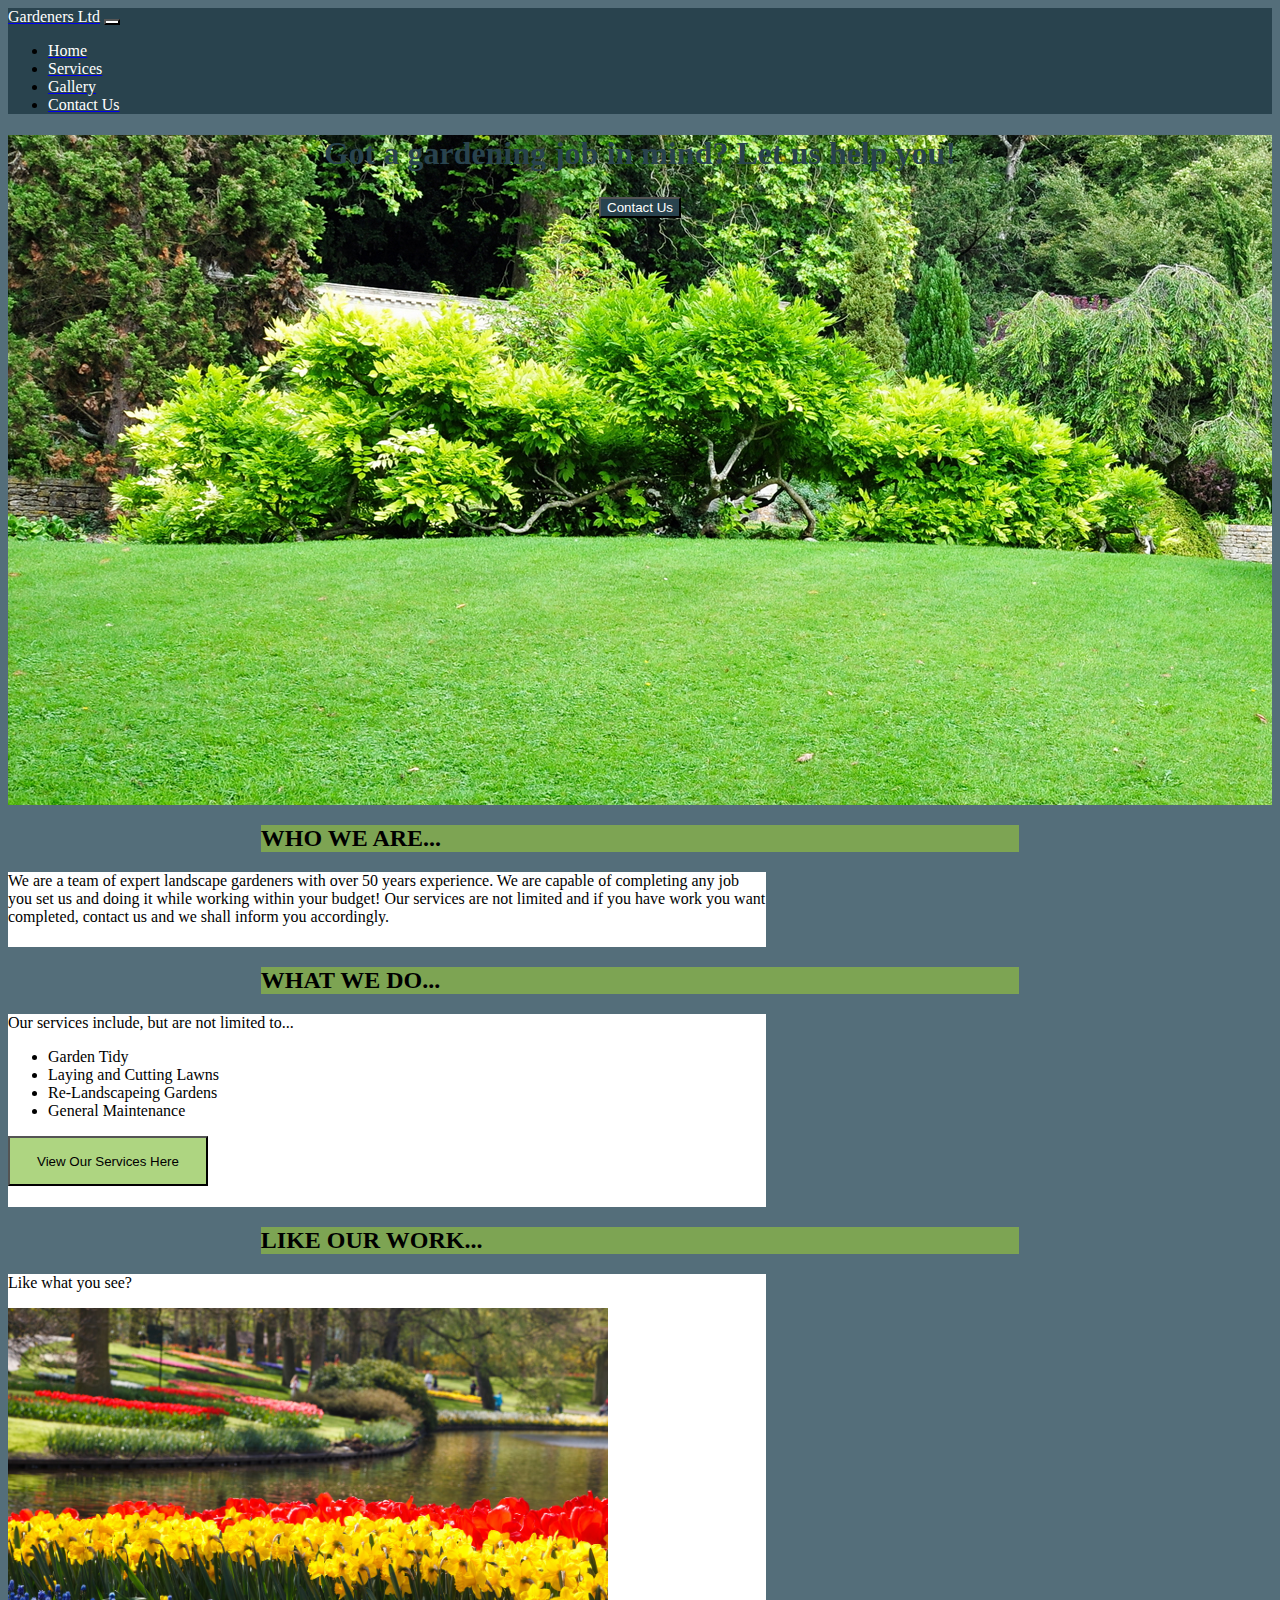
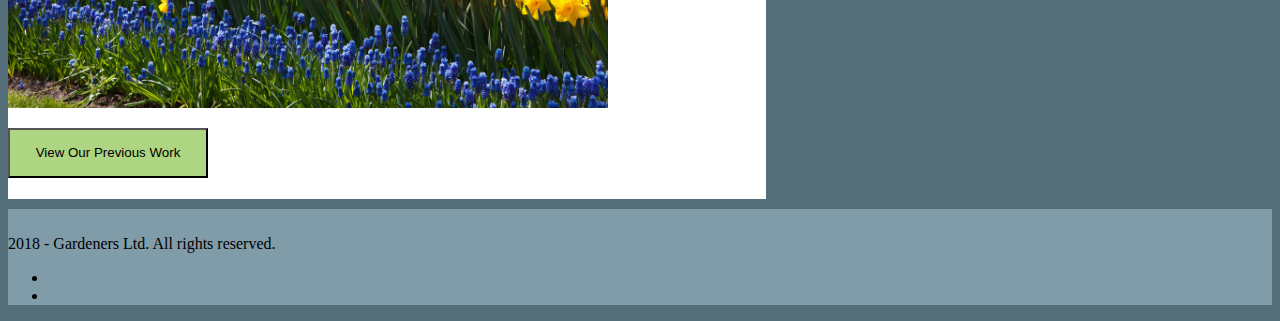
<file: index.html>
<!DOCTYPE html>
<html lang="en">

<head>
    <meta charset="UTF-8">
    <meta name="viewport" content="width=device-width, initial-scale=1.0">
    <meta http-equiv="X-UA-Compatible" content="ie=edge">
    <link rel="stylesheet" href="https://stackpath.bootstrapcdn.com/bootstrap/4.1.0/css/bootstrap.min.css" integrity="sha384-9gVQ4dYFwwWSjIDZnLEWnxCjeSWFphJiwGPXr1jddIhOegiu1FwO5qRGvFXOdJZ4" crossorigin="anonymous">
    <link rel="stylesheet" href="https://use.fontawesome.com/releases/v5.0.10/css/all.css" integrity="sha384-+d0P83n9kaQMCwj8F4RJB66tzIwOKmrdb46+porD/OvrJ+37WqIM7UoBtwHO6Nlg" crossorigin="anonymous">
    <link rel="stylesheet" href="styles.css" type="text/css" />
    <title>Gardeners Ltd | Home</title>
</head>

<body class="bg-index">
    <header>
        <nav>
            <div class="navbar navbar-expand-lg navbar-light" id="nav">
                <a class="navbar-brand" href="index.html"><span class="nav-items">Gardeners Ltd</span></a>
                <button class="navbar-toggler nav-btn" type="button" data-toggle="collapse" data-target="#nav-menu" aria-controls="nav-menu" aria-expanded="false" aria-label="Toggle navigation">
                    <span class="navbar-toggler-icon"></span>
                </button>
                <div class="collapse navbar-collapse" id="nav-menu">
                    <ul class="navbar-nav">
                        <li class="nav-item">
                            <a class="nav-link" href="index.html"><span class="nav-items">Home</span></a>
                        </li>
                        <li class="nav-item">
                            <a class="nav-link" href="services.html"><span class="nav-items">Services</span></a>
                        </li>
                        <li class="nav-item">
                            <a class="nav-link" href="gallery.html"><span class="nav-items">Gallery</span></a>
                        </li>
                        <li class="nav-item">
                            <a class="nav-link" href="contact-us.html"><span class="nav-items">Contact Us</span></a>
                        </li>
                    </ul>
                </div>
            </div>
        </nav>
    </header>

    <div class="container banner-container">
        <div class=" row align-items-end banner">
            <div class="container">
                <div class="col-xs-12">
                    <h1 class="banner-text">Got a gardening job in mind? Let us help you!</h1>
                    <p class="banner-btn"><button type="button" class="btn btn-ban">Contact Us</button></p>
                </div>
            </div>
        </div>
    </div>

    <div class="container-fluid">
        <div class="link-container justify-content-center">
            <div class="row container-fluid link-header">
                <H2>WHO WE ARE...</H2>
            </div>
            <div class="container-fluid link">
                <p>
                    We are a team of expert landscape gardeners with over 50 years experience. We are capable of completing any job you set us and doing it while working within your budget! Our services are not limited and if you have work you want completed, contact us
                    and we shall inform you accordingly.
                </p>
            </div>
            <div class="row container-fluid link-header">
                <H2>WHAT WE DO...</H2>
            </div>
            <div class="container-fluid link">
                <p>Our services include, but are not limited to...
                    <ul>
                        <li>Garden Tidy</li>
                        <li>Laying and Cutting Lawns</li>
                        <li>Re-Landscapeing Gardens</li>
                        <li>General Maintenance</li>
                    </ul>
                </p>
                <p class="text-center align-items-end">
                    <a href="services.html">
                        <button type="button" class="btn who-cta-btn">View Our Services Here</button>
                    </a>
                </p>
            </div>
            <div class="row container-fluid link-header">
                <H2>LIKE OUR WORK...</H2>
            </div>
            <div class="container-fluid link">
                <p>
                    Like what you see?
                </p>
                <p class="text-center">
                    <img class="links-img" src="./photos/flowers.jpg"></img>
                </p>
                <p class="text-center align-items-end">
                    <a href="gallery.html">
                        <button type="button" class="btn who-cta-btn">View Our Previous Work</button>
                    </a>
                </p>
            </div>
        </div>
    </div>

    <footer class="container-fluid container-footer">
        <div class="row align-items-center">
            <div class="text-center text-md-left col-md-8">
                <p><i class="far fa-copyright align-items-center"></i> 2018 - Gardeners Ltd. All rights reserved.</p>
            </div>
            <div class="text-center text-md-right col-md-4">
                <ul class="list-inline socials">
                    <li class="list-inline-item"><a target="_blank" href="#"><i class="fab fa-facebook-f"></i></a></li>
                    <li class="list-inline-item"><a target="_blank" href="#"><i class="fab fa-instagram"></i></a></li>
                </ul>
            </div>
        </div>
    </footer>

    <script src="https://code.jquery.com/jquery-3.3.1.slim.min.js" integrity="sha384-q8i/X+965DzO0rT7abK41JStQIAqVgRVzpbzo5smXKp4YfRvH+8abtTE1Pi6jizo" crossorigin="anonymous"></script>
    <script src="https://cdnjs.cloudflare.com/ajax/libs/popper.js/1.14.0/umd/popper.min.js" integrity="sha384-cs/chFZiN24E4KMATLdqdvsezGxaGsi4hLGOzlXwp5UZB1LY//20VyM2taTB4QvJ" crossorigin="anonymous"></script>
    <script src="https://stackpath.bootstrapcdn.com/bootstrap/4.1.0/js/bootstrap.min.js" integrity="sha384-uefMccjFJAIv6A+rW+L4AHf99KvxDjWSu1z9VI8SKNVmz4sk7buKt/6v9KI65qnm" crossorigin="anonymous"></script>
</body>

</html>
</file>
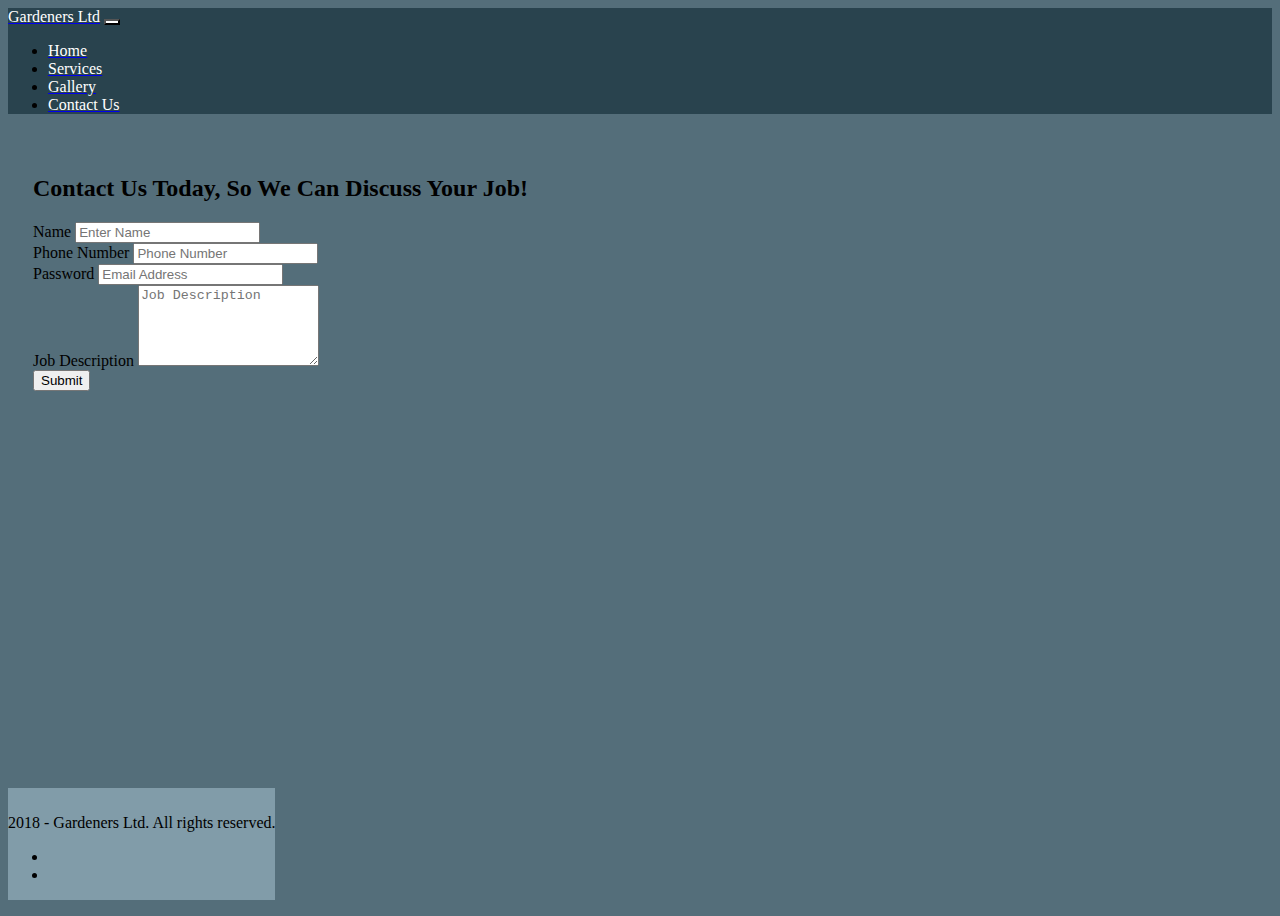
<file: contact-us.html>
<!DOCTYPE html5>
<html lang="en">

<head>
    <meta charset="UTF-8">
    <meta name="viewport" content="width=device-width, initial-scale=1.0">
    <meta http-equiv="X-UA-Compatible" content="ie=edge">
    <link rel="stylesheet" href="https://stackpath.bootstrapcdn.com/bootstrap/4.1.0/css/bootstrap.min.css" integrity="sha384-9gVQ4dYFwwWSjIDZnLEWnxCjeSWFphJiwGPXr1jddIhOegiu1FwO5qRGvFXOdJZ4" crossorigin="anonymous">
    <link rel="stylesheet" href="https://use.fontawesome.com/releases/v5.0.10/css/all.css" integrity="sha384-+d0P83n9kaQMCwj8F4RJB66tzIwOKmrdb46+porD/OvrJ+37WqIM7UoBtwHO6Nlg" crossorigin="anonymous">
    <link rel="stylesheet" href="styles.css" type="text/css" />
    <title>Gardeners Ltd | Contact Us</title>
</head>

<body class="bg-index">
        <header>
            <nav>
                <div class="navbar navbar-expand-lg navbar-light" id="nav">
                    <a class="navbar-brand" href="index.html"><span class="nav-items">Gardeners Ltd</span></a>
                    <button class="navbar-toggler nav-btn" type="button" data-toggle="collapse" data-target="#nav-menu" aria-controls="nav-menu" aria-expanded="false" aria-label="Toggle navigation">
                    <span class="navbar-toggler-icon"></span>
                </button>
                    <div class="collapse navbar-collapse" id="nav-menu">
                        <ul class="navbar-nav">
                            <li class="nav-item">
                                <a class="nav-link" href="index.html"><span class="nav-items">Home</span></a>
                            </li>
                            <li class="nav-item">
                                <a class="nav-link" href="services.html"><span class="nav-items">Services</span></a>
                            </li>
                            <li class="nav-item">
                                <a class="nav-link" href="gallery.html"><span class="nav-items">Gallery</span></a>
                            </li>
                            <li class="nav-item">
                                <a class="nav-link" href="contact-us.html"><span class="nav-items">Contact Us</span></a>
                            </li>
                        </ul>
                    </div>
                </div>
            </nav>
        </header>

        <section class="container contact-container">
            <div>
                <div class- "row contact-heading">
                    <h2 class="text-center">Contact Us Today, So We Can Discuss Your Job!</h2>
                </div>
                <div class- "row">
                    <form>
                        <div class="form-group">
                            <label for="inputName">Name</label></label>
                            <input type="text" class="form-control" id="inputName" aria-describedby="name" placeholder="Enter Name" required>
                        </div>
                        <div class="form-group">
                            <label for="inputPhone">Phone Number</label>
                            <input type="tel" class="form-control" id="inputPhone" placeholder="Phone Number" required>
                        </div>
                        <div class="form-group">
                            <label for="inputEmail">Password</label>
                            <input type="email" class="form-control" id="inputEmail" placeholder="Email Address">
                        </div>
                        <div class="form-group">
                            <label for="inputJobDescription">Job Description</label>
                            <textarea class="form-control" id="inputJobDescription" rows="5" placeholder="Job Description"></textarea>
                        </div>
                        <button type="submit" class="btn btn-primary">Submit</button>
                    </form>
                </div>
            </div>
        </section>


        <footer class="container-fluid container-footer md-footer">
            <div class="row align-items-center">
                <div class="text-center text-md-left col-12 col-md-8">
                    <p><i class="far fa-copyright align-items-center"></i> 2018 - Gardeners Ltd. All rights reserved.</p>
                </div>
                <div class="text-center text-md-right col-12 col-md-4">
                    <ul class="list-inline socials">
                        <li class="list-inline-item"><a target="_blank" href="#"><i class="fab fa-facebook-f"></i></a></li>
                        <li class="list-inline-item"><a target="_blank" href="#"><i class="fab fa-instagram"></i></a></li>
                    </ul>
                </div>
            </div>
        </footer>

    <script src="https://code.jquery.com/jquery-3.3.1.slim.min.js" integrity="sha384-q8i/X+965DzO0rT7abK41JStQIAqVgRVzpbzo5smXKp4YfRvH+8abtTE1Pi6jizo" crossorigin="anonymous"></script>
    <script src="https://cdnjs.cloudflare.com/ajax/libs/popper.js/1.14.0/umd/popper.min.js" integrity="sha384-cs/chFZiN24E4KMATLdqdvsezGxaGsi4hLGOzlXwp5UZB1LY//20VyM2taTB4QvJ" crossorigin="anonymous"></script>
    <script src="https://stackpath.bootstrapcdn.com/bootstrap/4.1.0/js/bootstrap.min.js" integrity="sha384-uefMccjFJAIv6A+rW+L4AHf99KvxDjWSu1z9VI8SKNVmz4sk7buKt/6v9KI65qnm" crossorigin="anonymous"></script>
</body>

</html>
</file>
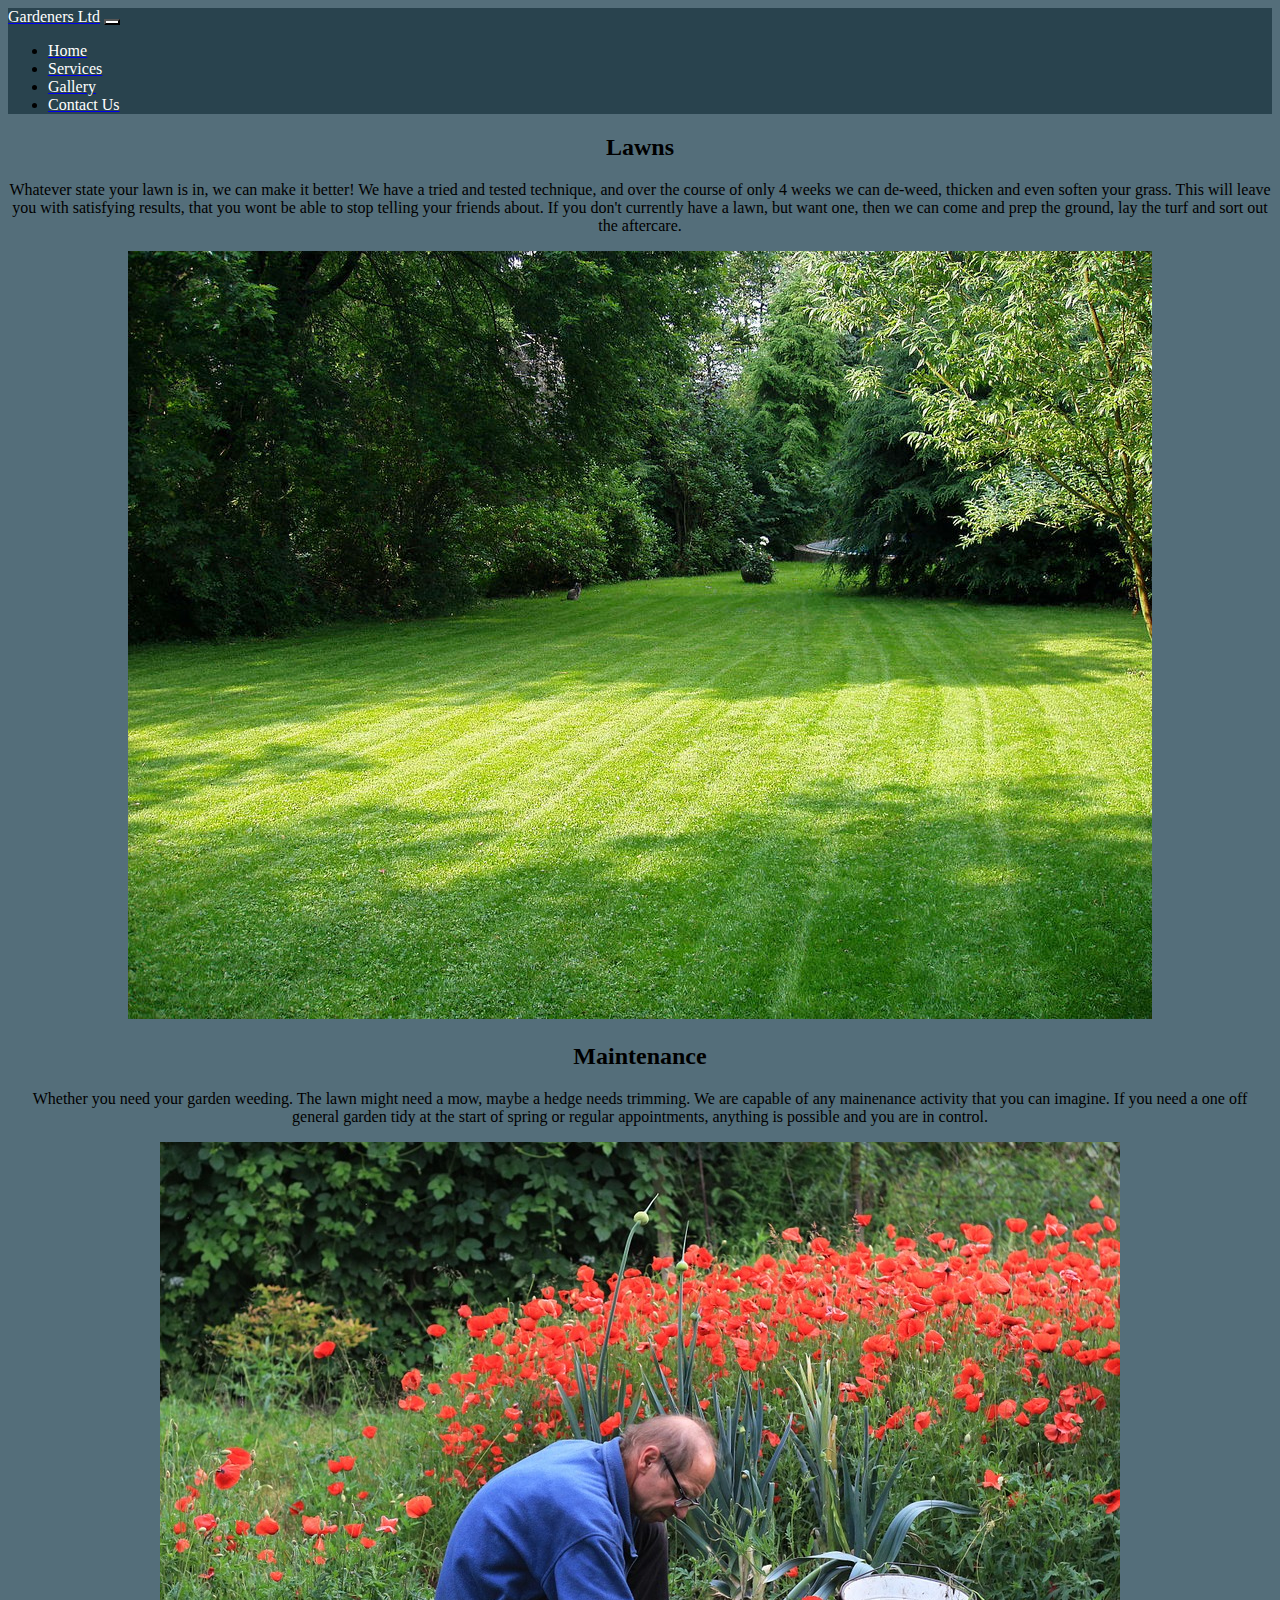
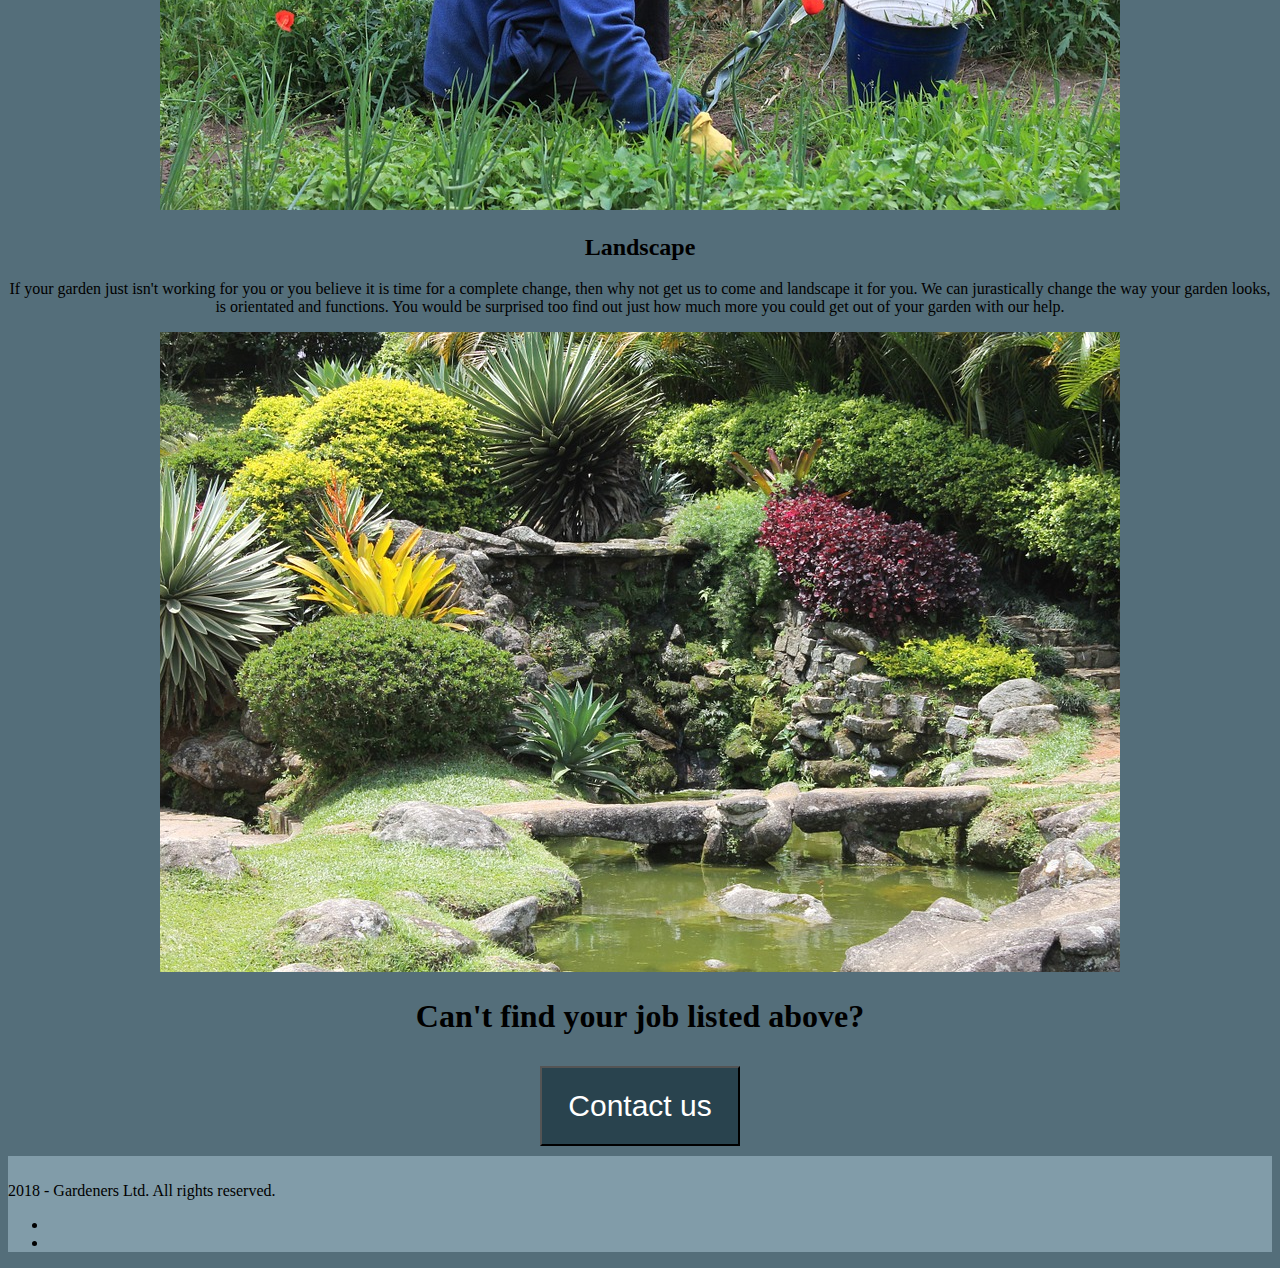
<file: services.html>
<!DOCTYPE html>
<html lang="en">

<head>
    <meta charset="UTF-8">
    <meta name="viewport" content="width=device-width, initial-scale=1.0">
    <meta http-equiv="X-UA-Compatible" content="ie=edge">
    <link rel="stylesheet" href="https://stackpath.bootstrapcdn.com/bootstrap/4.1.0/css/bootstrap.min.css" integrity="sha384-9gVQ4dYFwwWSjIDZnLEWnxCjeSWFphJiwGPXr1jddIhOegiu1FwO5qRGvFXOdJZ4" crossorigin="anonymous">
    <link rel="stylesheet" href="https://use.fontawesome.com/releases/v5.0.10/css/all.css" integrity="sha384-+d0P83n9kaQMCwj8F4RJB66tzIwOKmrdb46+porD/OvrJ+37WqIM7UoBtwHO6Nlg" crossorigin="anonymous">
    <link rel="stylesheet" href="styles.css" type="text/css" />
    <title>Gardeners Ltd | Services</title>
</head>

<body class="bg-index">
    <header>
        <nav>
            <div class="navbar navbar-expand-lg navbar-light" id="nav">
                <a class="navbar-brand" href="index.html"><span class="nav-items">Gardeners Ltd</span></a>
                <button class="navbar-toggler nav-btn" type="button" data-toggle="collapse" data-target="#nav-menu" aria-controls="nav-menu" aria-expanded="false" aria-label="Toggle navigation">
                    <span class="navbar-toggler-icon"></span>
                </button>
                <div class="collapse navbar-collapse" id="nav-menu">
                    <ul class="navbar-nav">
                        <li class="nav-item">
                            <a class="nav-link" href="index.html"><span class="nav-items">Home</span></a>
                        </li>
                        <li class="nav-item">
                            <a class="nav-link" href="services.html"><span class="nav-items">Services</span></a>
                        </li>
                        <li class="nav-item">
                            <a class="nav-link" href="gallery.html"><span class="nav-items">Gallery</span></a>
                        </li>
                        <li class="nav-item">
                            <a class="nav-link" href="contact-us.html"><span class="nav-items">Contact Us</span></a>
                        </li>
                    </ul>
                </div>
            </div>
        </nav>
    </header>

    <div class="container-fluid content">
            <div class="lawns align-items-center">
                <div class="container-fluid justify-content-md-center col-12">
                    <h2>Lawns</h2>
                </div>
                <div class="col-12">
                    <p>
                        Whatever state your lawn is in, we can make it better! We have a tried and tested technique, and over the course of only 4 weeks we can de-weed, thicken and even soften your grass. This will leave you with satisfying results, that you wont be able to
                        stop telling your friends about. If you don't currently have a lawn, but want one, then we can come and prep the ground, lay the turf and sort out the aftercare.
                    </p>
                </div>
                <div class="col-12">
                    <img class="grass" alt="green-grass" src="./photos/green grass.jpg"></img>
                </div>
            </div>
            <div class="maintenance align-items-center">
                <div class="container-fluid justify-content-md-center col-12">
                    <h2>Maintenance</h2>
                </div>
                <div class="col-12">
                    <p>
                        Whether you need your garden weeding. The lawn might need a mow, maybe a hedge needs trimming. We are capable of any mainenance activity that you can imagine. If you need a one off general garden tidy at the start of spring or regular appointments, anything
                        is possible and you are in control.
                    </p>
                </div>
                <div class="col-12">
                    <img class="weeding" alt="weeding" src="./photos/maintenance.jpg"></img>
                </div>
            </div>
            <div class="landscape align-items-center">
                <div class="container-fluid justify-content-md-center col-12">
                    <h2>Landscape</h2>
                </div>
                <div class="col-12">
                    <p>
                        If your garden just isn't working for you or you believe it is time for a complete change, then why not get us to come and landscape it for you. We can jurastically change the way your garden looks, is orientated and functions. You would be surprised
                        too find out just how much more you could get out of your garden with our help.
                    </p>
                </div>
                <div class="col-12">
                    <img class="overview" alt="re-work" src="./photos/landscape.jpg"></img>
                </div>
            </div>
            <div class="cant-find">
                <div class="col-12">
                    <h1>Can't find your job listed above?</h1>
                    <a href="contact-us.html">
                        <button type="button" class="btn cant-find-btn">Contact us</button>
                    </a>
                </div>
            </div>
        </div>
    </div>
    
    <footer class="container-fluid container-footer">
        <div class="row align-items-center">
            <div class="text-center text-md-left col-md-8">
                <p><i class="far fa-copyright align-items-center"></i> 2018 - Gardeners Ltd. All rights reserved.</p>
            </div>
            <div class="text-center text-md-right col-md-4">
                <ul class="list-inline socials">
                    <li class="list-inline-item"><a target="_blank" href="#"><i class="fab fa-facebook-f"></i></a></li>
                    <li class="list-inline-item"><a target="_blank" href="#"><i class="fab fa-instagram"></i></a></li>
                </ul>
            </div>
        </div>
    </footer>

    <script src="https://code.jquery.com/jquery-3.3.1.slim.min.js" integrity="sha384-q8i/X+965DzO0rT7abK41JStQIAqVgRVzpbzo5smXKp4YfRvH+8abtTE1Pi6jizo" crossorigin="anonymous"></script>
    <script src="https://cdnjs.cloudflare.com/ajax/libs/popper.js/1.14.0/umd/popper.min.js" integrity="sha384-cs/chFZiN24E4KMATLdqdvsezGxaGsi4hLGOzlXwp5UZB1LY//20VyM2taTB4QvJ" crossorigin="anonymous"></script>
    <script src="https://stackpath.bootstrapcdn.com/bootstrap/4.1.0/js/bootstrap.min.js" integrity="sha384-uefMccjFJAIv6A+rW+L4AHf99KvxDjWSu1z9VI8SKNVmz4sk7buKt/6v9KI65qnm" crossorigin="anonymous"></script>
</body>

</html>
</file>
<file: styles.css>
/* ------------------ BackGround Colors ------------------ */

.bg-index {
    background-color: #546e7a;
}

.bg-footer {
    background-color: #819ca9;
}

/* ------------------ Body ------------------ */

body {
    height: 100%;
}

.content {
    padding: 0;
}

/* ------------------ Navigation ------------------ */

#nav {
    background-color: #29434e;
    z-index: 1;
}

.nav-items {
    color: #ffffff;
}

.nav-items:hover {
    color: #819ca9;
}

.nav-btn {
    background-color: #ffffff;
}

/* ------------------ Banner ------------------ */

.banner {
    height: 670px;
    width: 100%;
    background: url("./photos/tidy-garden.jpg");
    background-size: fixed;
    margin: 0;
}

.banner-container {
    margin: 0;
    padding: 0;
    max-width: 100%;
}

.banner-text {
    color: #29434e;
    text-align: center;
}

.banner-btn {
    text-align: center;
    margin-top: 25px;
}

.btn-ban {
    background-color: #29434e;
    color: #ffffff;
}

.btn-ban:hover {
    color: #819ca9;
}

/* ------------------ Who We Are ------------------ */

.who-container {
    width: 60%;
    margin-top: 25px;
    text-align: center;
}

.who-cta-btn {
    width: 200px;
    height: 50px;
    background-color: #aed581;
}

.link-container {
    margin-bottom: 10px;
}

.links-img {
    height: 200px;
}

.link {
    background-color: #ffffff;
    display: block;
    padding-bottom: 5px;
}

.link-header {
    background-color: #7da453;
    margin: 0px;
    text-align: left;
    margin-top: 10px;
}

/* ------------------ Services ------------------ */

.lawns {
    text-align: center;
    margin-top: 10px;
    max-width: 100%;
}

.grass {
    max-width: 100%;
}

.maintenance {
    text-align: center;
    margin-top: 10px;
}

.weeding {
    max-width: 100%;
}

.landscape {
    text-align: center;
    margin-top: 10px;
}

.overview {
    max-width: 100%;
}

.cant-find {
    text-align: center; 
    margin-top: 10px;
}

.cant-find-btn {
    margin-top: 10px;
    margin-bottom: 10px;
    background-color: #29434e;
    color: #ffffff;
}

/* ------------------ Gallery ------------------ */

.gallery-title-header {
    background-color: #7da453;
    border-top: 1px solid #e1ffb1;
    border-left: 1px solid #e1ffb1;
    border-right: 1px solid #e1ffb1;
    padding: 15px;
    text-align: center;
}

.gallery-title-body {
    text-align: center;
    border-left: 1px solid #e1ffb1;
    border-right: 1px solid #e1ffb1;
    border-bottom: 1px solid #e1ffb1;
    padding: 15px;
    text-align: center;
}

.gallery-title {
    background-color: #ffffff;
    margin-top: 50px;
    max-width: 90%;
}

.gallery-container {
    margin-top: 50px;
    margin-bottom: 50px;
}

.previous {
    color: #29434e;
    font-size: 40px;
}

.next {
    color: #29434e;
    font-size: 40px;
}

/* ------------------ Contact Us ------------------ */

.contact-container {
    width: 100%;
    padding: 25px;
}

/* ------------------ Media Queries ------------------ */

@media (min-width: 320px) {
    .contact-container {
        width: 100%;
    }
    .grass {
        max-width: 100%;
    }
    .links-img {
        height: 300px;
    }
    .cant-find-btn {
        margin-top: 10px;
        margin-bottom: 10px;
        background-color: #29434e;
        color: #ffffff;
        width: 200px;
        height: 80px;
        font-size: 30px;
    }
    .md-footer {
        bottom: 0;
    }
    .links-img {
        height: 150px;
    }
}

@media (min-width: 768px) {
    .contact-container {
        width: 60%;
    }
    .grass {
        max-width: 100%;
    }
    .links-img {
        height: 300px;
    }
    .cant-find-btn {
        margin-top: 10px;
        margin-bottom: 10px;
        background-color: #29434e;
        color: #ffffff;
        width: 200px;
        height: 80px;
        font-size: 30px;
    }
    .md-footer {
        bottom: 0;
        position: absolute;
    }
    .links-img {
        height: 300px;
    }
}

@media (min-width: 992px) {
    .contact-container {
        width: 40%;
    }
    .link {
        width: 60%;
    }
    .link-header {
        width: 60%;
        margin-left: auto;
        margin-right: auto;
    }
    .links-img {
        height: 400px;
    }
}

/* ------------------ Footer ------------------ */

.socials li a i {
    list-style: none;
    text-decoration: none;
    width: 40px;
    height: 40px;
    padding: 12px 0;
    border-radius: 50%;
    font-size: 20px;
    line-height: 15px;
    text-align: center;
    background-color: #e1ffb1;
    color: #000000;
}

.socials li a i:hover {
    background-color: #29434e;
    color: #ffffff;
}

.container-footer {
    background-color: #819ca9;
    padding-top: 10px;
}

.container-footer-fixed {
    background-color: #819ca9;
    padding-top: 10px;
}
</file>
